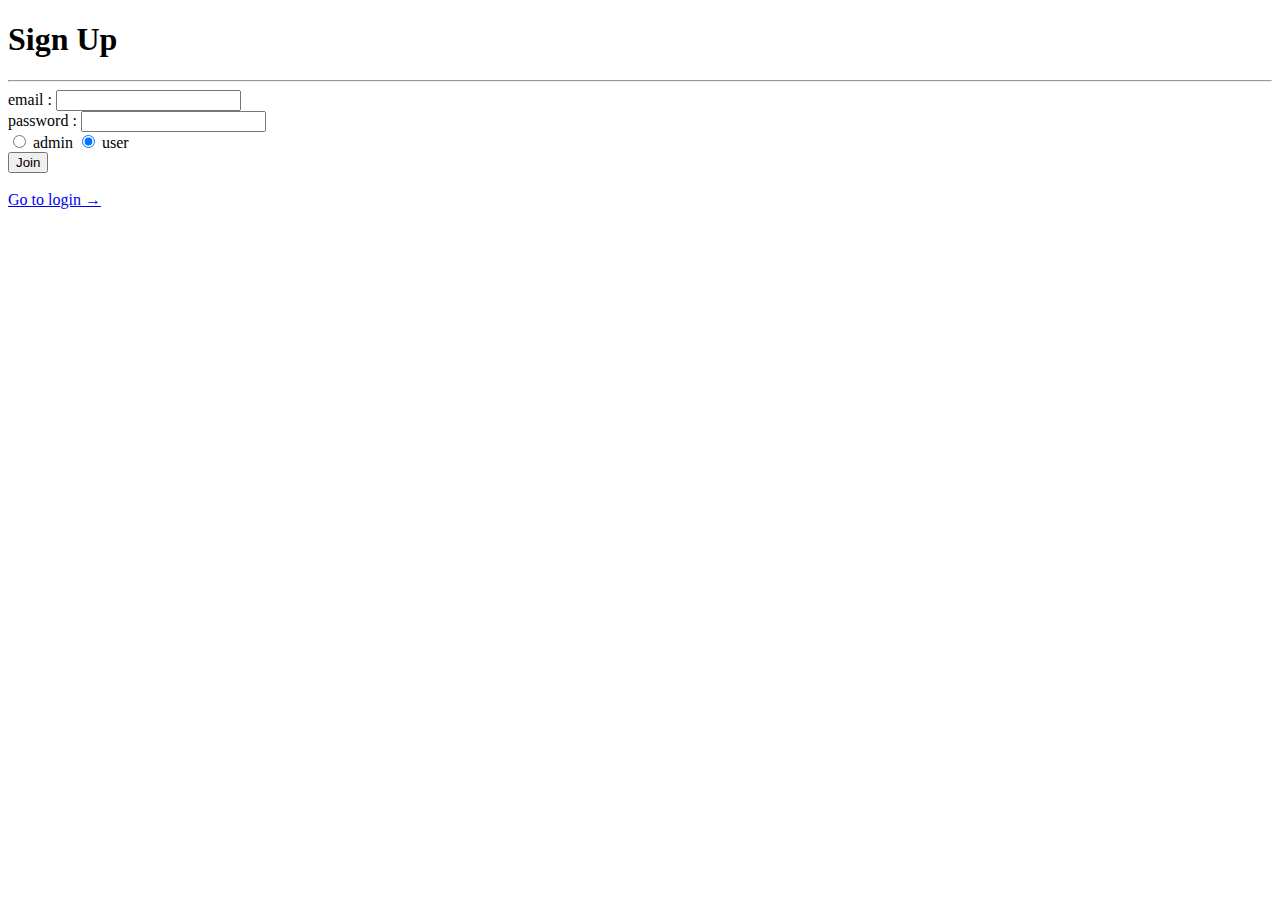
<file: todo/src/main/resources/templates/html/legacy_signup.html>
<!DOCTYPE html>
<html lang="en" xmlns:th="http://www.w3.org/1999/xhtml">
<head>
    <meta charset="UTF-8">
    <title>Sign up</title>
</head>
<body>
<h1>Sign Up</h1> <hr>

<form th:action="@{/user}" method="POST">
    email : <input type="text" name="email"> <br>
    password : <input type="password" name="password"> <br>
    <input type="radio" name="auth" value="ROLE_ADMIN,ROLE_USER"> admin
    <input type="radio" name="auth" value="ROLE_USER" checked="checked"> user <br>
    <button type="submit">Join</button>
</form> <br>

<a href="/login">Go to login →</a>
</body>
</html>
</file>
